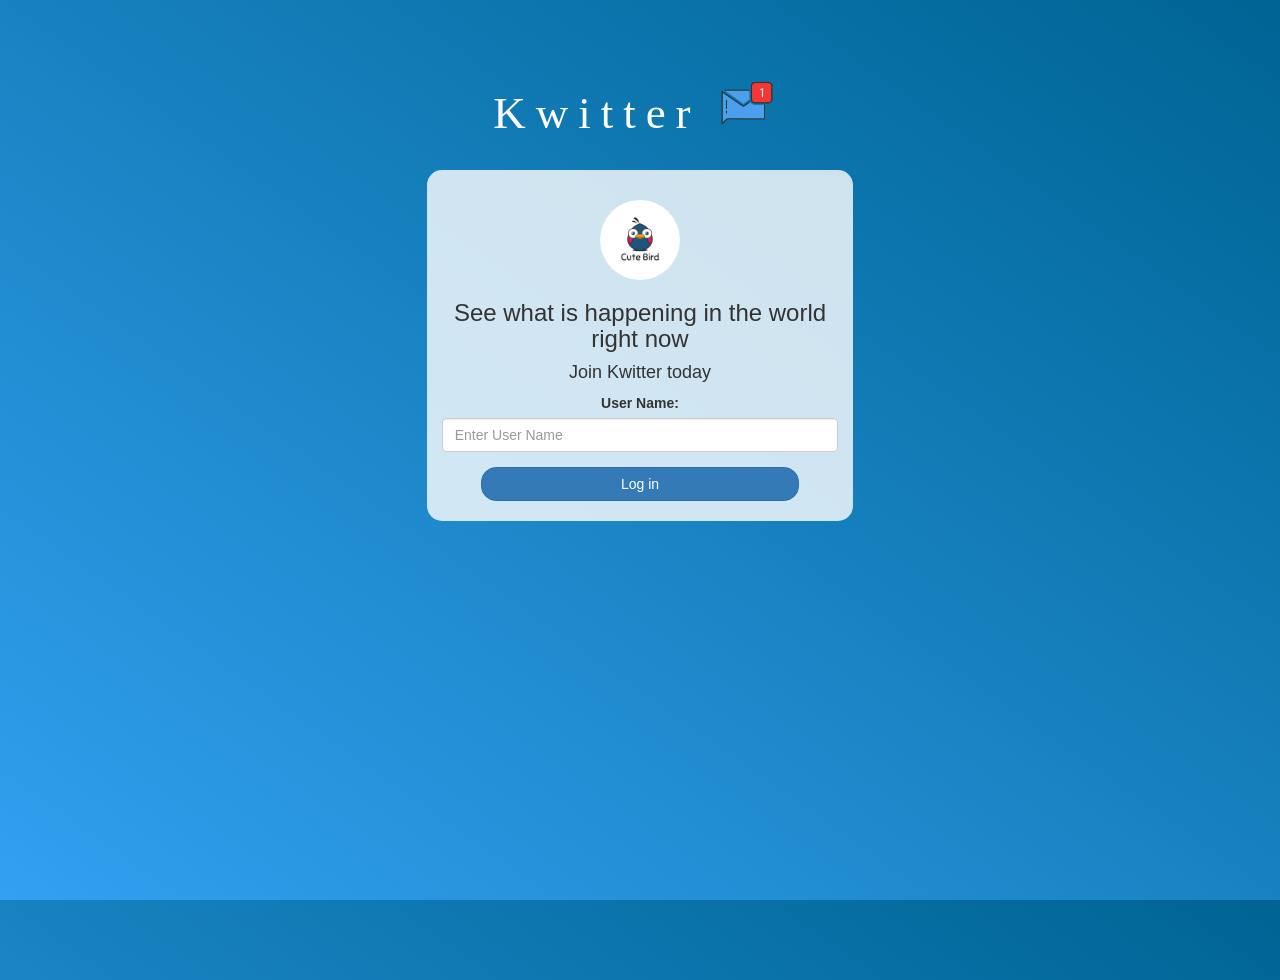
<file: index.html>
<!DOCTYPE html>
<html>
<head>
	<title>Login</title>

<link rel="stylesheet" href="https://maxcdn.bootstrapcdn.com/bootstrap/3.4.0/css/bootstrap.min.css">
<script src="https://ajax.googleapis.com/ajax/libs/jquery/3.4.1/jquery.min.js"></script>
<script src="https://maxcdn.bootstrapcdn.com/bootstrap/3.4.0/js/bootstrap.min.js"></script>


<link rel="stylesheet" type="text/css" href="style.css">
<script src="kwitter.js"></script>
</head>

<span class="login">
	<center>
		<h1 class="header">	
			Kwitter	<sup>
		<img src="m2.png">
		</sup>
	</h1>
		<div class="col-lg-4 col-md-6 col-sm-6 col-xs-11 login_div">
		<img src="logo.png" class="logo">
			<h3 >See what is happening in the world right now</h3>
			<h4 >Join Kwitter today</h4>
			<div class="form-group">
			  <label >User Name:</label>
			<input type="text" id="user_name" class="form-control" placeholder="Enter User Name">
			</div>
			<button id="login_button" class="btn btn-primary" onclick="addUser()">Log in</button>
			<br><br>
		</div>
	</center>
	</body>
	</html>
</span>
</file>
<file: style.css>
html, body
{
  height: 100%;
  margin: 0;
}

body
{
background-image: linear-gradient(to right top, #33a0f1, #2591d9, #1882c1, #0a73aa, #006494);
}

.header
{
	color: white;font-family: 'Yeon Sung';font-size: 45px;letter-spacing: 10px;margin-top: 80px;
}
.header img
{
	width: 80px;margin-left: -15px;
}

.login_div
{
	background: rgba(255,255,255,0.8);float: none;border-radius: 15px;
}

.logo
{
	width: 80px;margin-top: 30px;border-radius: 40px;
}

#login_button
{
	width: 80%;border-radius: 15px;
}

.room_name
{
	cursor: pointer;
	font-size: 20px;
}


#logout
{
	font-size: 20px; float: right;
}


#output
{
	padding: 10px; width:80%;background: rgba(255,255,255,0.8);border-radius: 15px;
}

.input_div_room_page
{
	width: 80%;
}

.input_div label
{
	color: white;font-size: 20px;
}


.input_div_message_page
{
	position: fixed;bottom: 0px;width: 100%;background: rgba(255,255,255,0.8);
}
.input_div_message_page label
{
	color: black;
}
.input_div_message_page #msg
{
	width: 80%;
}
.input_div_message_page button
{
	margin-top: 15px;
	width: 50%; 
}
.color_white
{
	color: white
}

.user_tick
{
	width:20px;
}
.message_h4
{
	padding-left:5px;color:grey;
}
#picture
{
	width: 345px;
}
</file>
